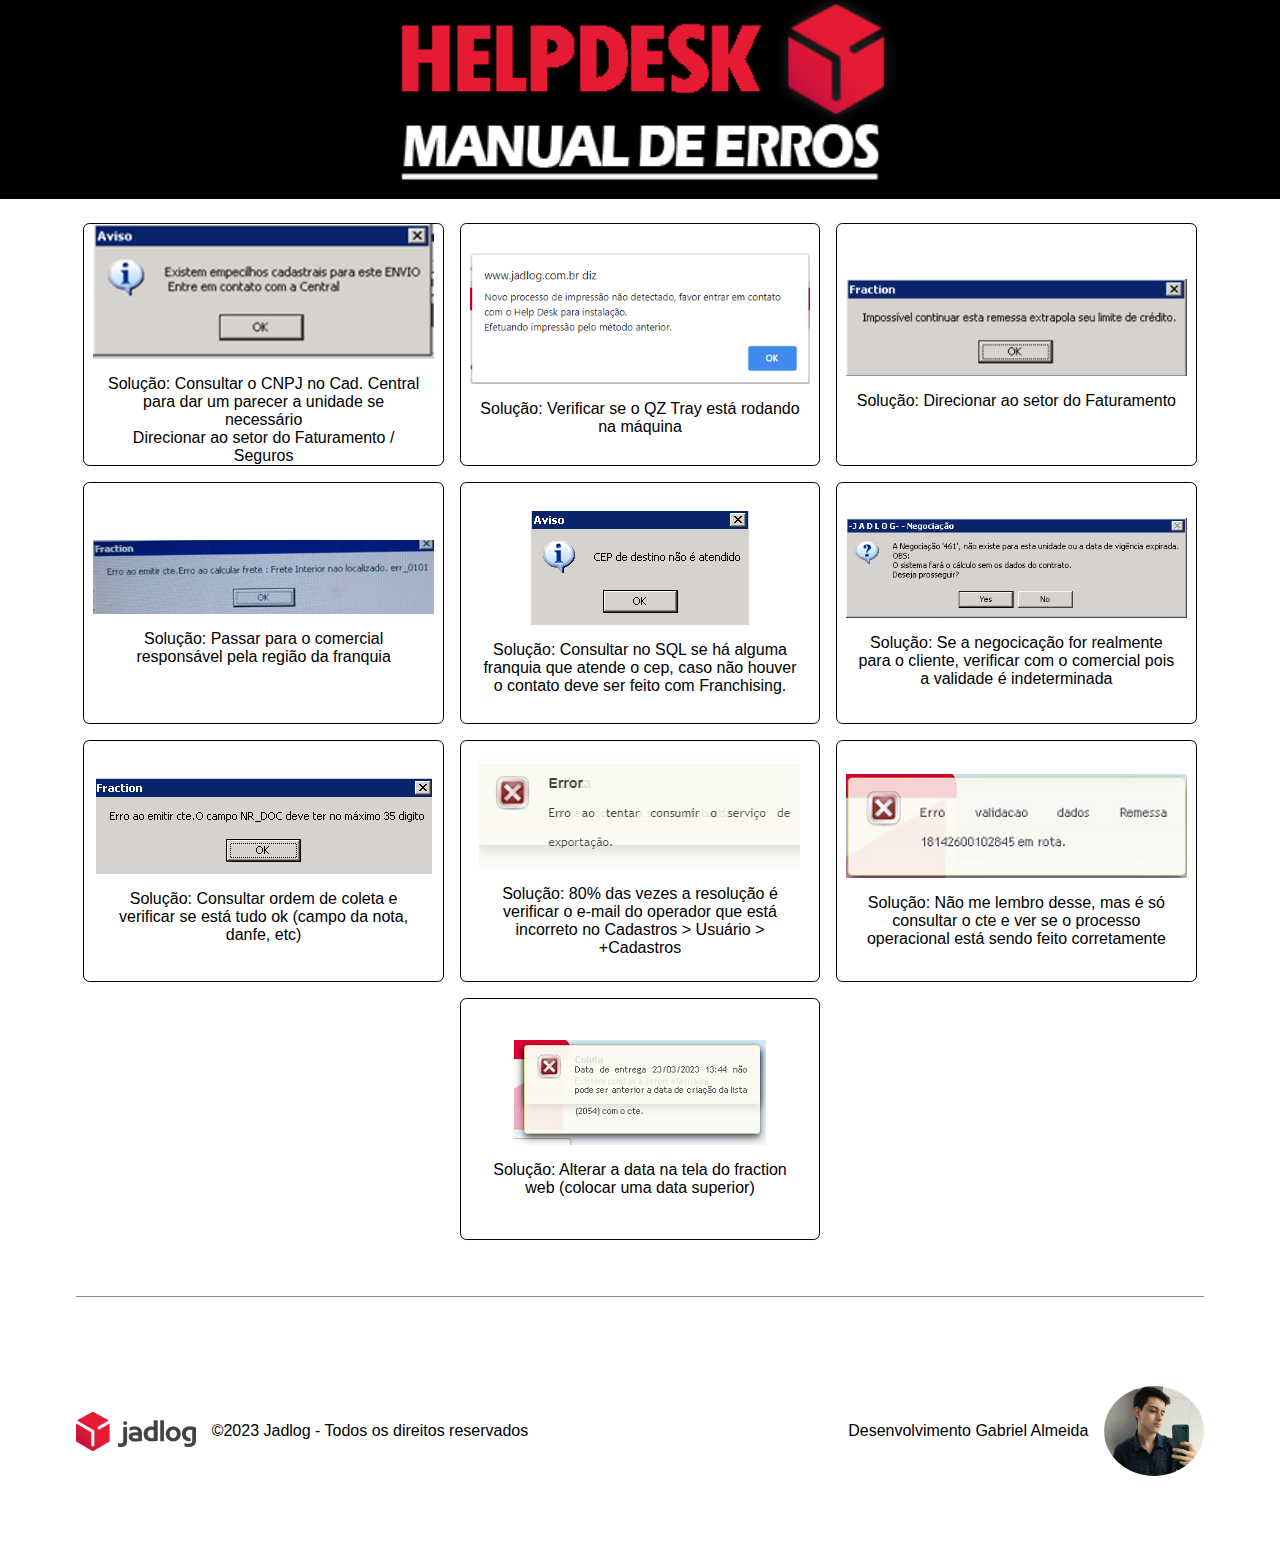
<file: index.html>
<!DOCTYPE html>
<html lang="pt-br">
<head>
    <meta charset="UTF-8">
    <meta http-equiv="X-UA-Compatible" content="IE=edge">
    <meta name="viewport" content="width=device-width, initial-scale=1.0">
    <link rel="stylesheet" href="style.css">
    <link rel="shortcut icon" href="img/favicon2.png" />
    <title>HelpDesk - Manual</title>
</head>
<body>
    <header class="header">
        <div class="container-header">
            <input type="checkbox" id="menu" class="container__botao">
            <label for="menu">
                <span class="cabecalho__menu-hamburguer"></span>
            </label>
            <ul class="lista-menu">
                <li class="lista-menu-titulo">Categorias</li>
                <li class="lista-menu-item">
                    <a href="" class="lista-menu-link">Início</a>
                </li>
                <li class="lista-menu-item">
                    <a href="" class="lista-menu-link">Instalação Etiquetadora</a>
                </li>
                <li class="lista-menu-item">
                    <a href="" class="lista-menu-link">A equipe</a>
                </li>
            </ul>
        </div>
        <div class="img-container">
            <img class="logoHelp" src="img/logo.png" alt="Logo HelpDesk">
        </div>
    </header>

    <main class="allContent">
        <section class="section-content">
            <div class="container-listas">
                <ul class="content-ul">
                    <li class="content-li">
                        <img class="img-content" src="img/empecilhos.png" alt="existem empecilhos cadastrais para este ENVIO">
                        <p class="paragrafos-content">Solução: Consultar o CNPJ no Cad. Central para dar um  parecer a unidade se necessário <br> Direcionar ao setor do Faturamento / Seguros</p>
                    </li>
                    <li class="content-li">
                        <img class="img-content" src="img/processoimpressao.png" alt="novo processo de impressõa não detectado">
                        <p class="paragrafos-content">Solução: Verificar se o QZ Tray está rodando na máquina</p>
                    </li>
                    <li class="content-li">
                        <img class="img-content" src="img/credito.png" alt="remessa estrapola limite de crédito">
                        <p class="paragrafos-content">Solução: Direcionar ao setor do Faturamento</p>
                    </li>
                    <li class="content-li">
                        <img class="img-content" src="img/freteinterior.png" alt="frete interior não localizado">
                        <p class="paragrafos-content">Solução: Passar para o comercial responsável pela região da franquia</p>
                    </li>
                    <li class="content-li">
                        <img class="img-content" src="img/naoatendido.png" alt="cep de destino não é atendido">
                        <p class="paragrafos-content">Solução: Consultar no SQL se há alguma franquia que atende o cep, caso não houver o contato deve ser feito com Franchising.</p>
                    </li>
                    <li class="content-li">
                        <img class="img-content" src="img/negociacao.png" alt="a negociação não existe ou nao foi encontrada">
                        <p class="paragrafos-content">Solução: Se a negocicação for realmente para o cliente, verificar com o comercial pois a validade é indeterminada</p>
                    </li>
                    <li class="content-li">
                        <img class="img-content" src="img/nrdoc.png" alt="o campo nr_doc deve ter no máximo 35 digitos">
                        <p class="paragrafos-content">Solução: Consultar ordem de coleta e verificar se está tudo ok (campo da nota, danfe, etc)</p>
                    </li>
                    <li class="content-li">
                        <img class="img-content" src="img/servicoexportacao.png" alt="erro ao tentar consumir o serviço de exportação">
                        <p class="paragrafos-content">Solução: 80% das vezes a resolução é verificar o e-mail do operador que está incorreto no Cadastros > Usuário > +Cadastros</p>
                    </li>
                    <li class="content-li">
                        <img class="img-content" src="img/validacaodados.png" alt="erro validação dados remessa em rota">
                        <p class="paragrafos-content">Solução: Não me lembro desse, mas é só consultar o cte e ver se o processo operacional está sendo feito corretamente</p>
                    </li>
                    <li class="content-li">
                        <img class="img-content" src="img/dtentregaanterior.png" alt="data de entrega não pode ser anterior a dt de criação da lista">
                        <p class="paragrafos-content">Solução: Alterar a data na tela do fraction web (colocar uma data superior) </p>
                    </li>
                </ul>
            </div>
        </section>
    </main>

    <footer class="footer">
            <div class="container-footer">
                <div class="containers-footer">
                    <img class="footer-logojad" src="img/jadlog-logo-1024x335-200x65.png" alt="Logo Jadlog" width="120vh">
                    <p class="footer-copy">©2023 Jadlog - Todos os direitos reservados</p>
                </div>
                <div class="containers-footer">
                    <p class="footer-p-desenvolvimento">Desenvolvimento Gabriel Almeida</p>
                    <img class="footer-myphoto" src="img/1 (1).jpg" alt="foto do Gabriel Almeida" width="100vh" height="90vh">
                </div>
            </div>
    </footer>
</body>
</html>
</file>
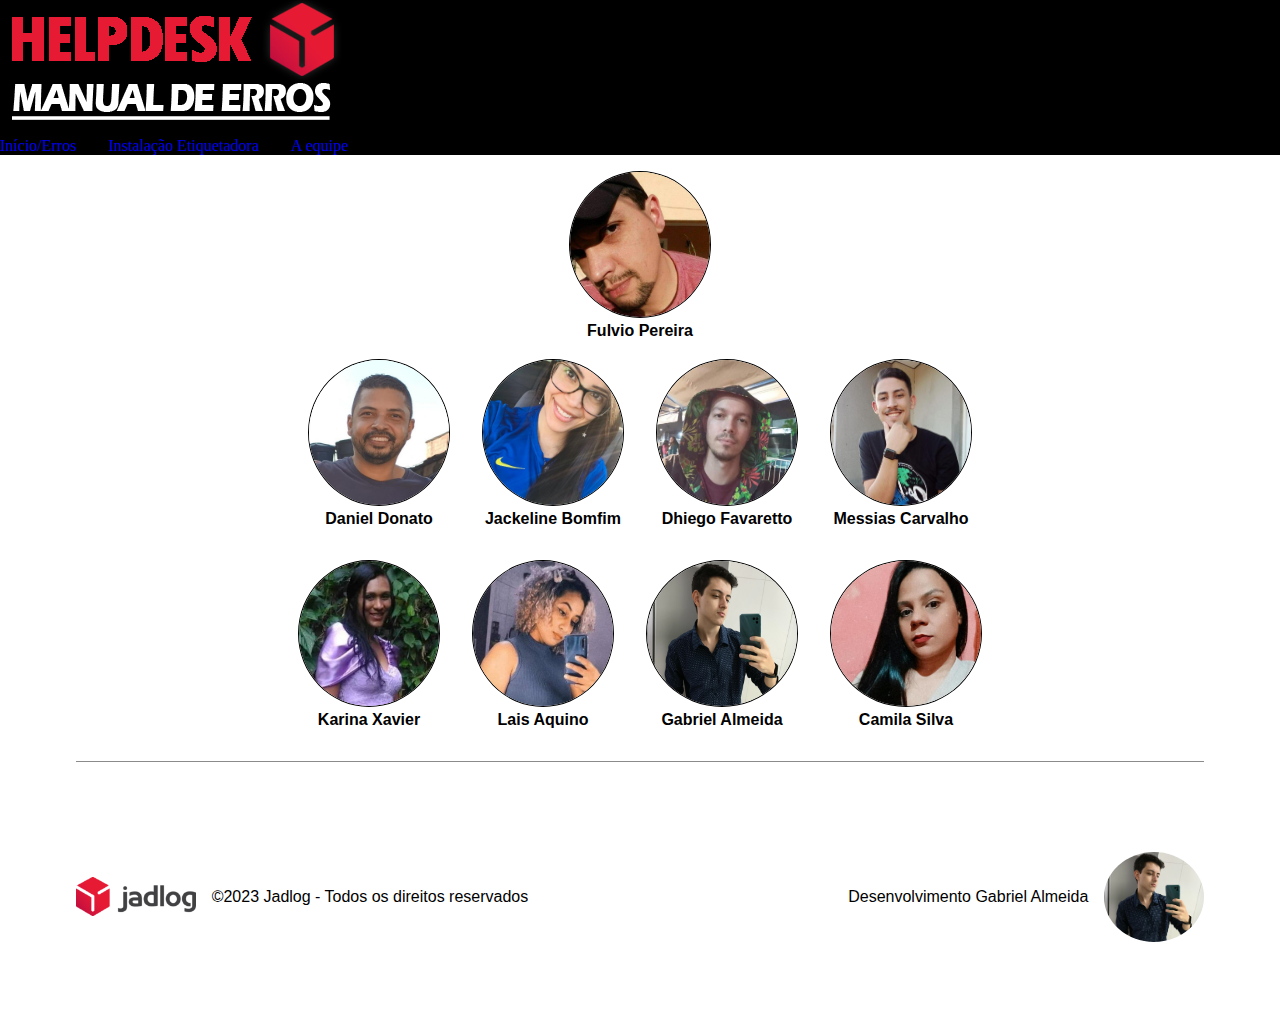
<file: equipe.html>
<!DOCTYPE html>
<html lang="pt-br">
<head>
    <meta charset="UTF-8">
    <meta http-equiv="X-UA-Compatible" content="IE=edge">
    <meta name="viewport" content="width=device-width, initial-scale=1.0">
    <link rel="stylesheet" href="style.css">
    <link rel="shortcut icon" href="img/favicon.ico" />
    <title>HelpDesk - Manual</title>
</head>
<body>  
<header class="header">
    <nav class="header-nav">
        <div class="header-nav-div">
            <div class="header-logo-container">
                <a href="index.html"><img class="header-logo" src="img/logo.png" alt="logo helpdesk"></a>
            </div>
            <ul>
                <li class="header-li">
                    <a class="header-links" href="index.html">Início/Erros</a>
                    <a class="header-links" href="etiquetadora.html">Instalação Etiquetadora</a>
                    <a class="header-links" href="equipe.html">A equipe</a>
                </li>
            </ul>
        </div>
    </nav>
</header>

<main>
    <section class="section-pai-ol">
        <div class="img-fulvio">
            <li class="section-li">
                <img src="img/1 (3).png" alt="Imagem Fulvio Pereira" width="140vh" height="145vh">
                <p>Fulvio Pereira</p>
            </li>
        </div>
            <ol class="section-ol-container">
                <li class="section-li">
                    <img src="img/1 (1).png" alt="Imagem Daniel Donato" width="140vh" height="145vh">
                    <p>Daniel Donato</p>
                </li>
                <li class="section-li">
                    <img src="img/1 (2).png" alt="Imagem Jackeline Bomfim" width="140vh" height="145vh">
                    <p>Jackeline Bomfim</p>
                </li>
                <li class="section-li">
                    <img src="img/1 (4).png" alt="Imagem Dhiego Favaretto" width="140vh" height="145vh">
                    <p>Dhiego Favaretto</p>
                </li>
                <li class="section-li">
                    <img src="img/1 (5).png" alt="Imagem Messias Carvalh" width="140vh" height="145vh">
                    <p>Messias Carvalho</p>
                </li>
                <li class="section-li">
                    <img src="img/1 (6).png" alt="Imagem Karina Xavier" width="140vh" height="145vh">
                    <p>Karina Xavier</p>
                </li>
                <li class="section-li">
                    <img src="img/1 (7).png" alt="Imagem Lais Aquino" width="140vh" height="145vh">
                    <p>Lais Aquino</p>
                </li>
                <li class="section-li">
                    <img src="img/S2creenshot_1.png" alt="Imagem Gabriel Almeida" width="150vh" height="145vh">
                    <p>Gabriel Almeida</p>
                </li>
                <li class="section-li">
                    <img src="img/camila.png" alt="Imagem Camila Silçva" width="150vh" height="145vh">
                    <p>Camila Silva</p>
                </li>
            </ol>
    </section>
</main>

<footer class="footer">
    <div class="container-footer">
        <div class="containers-footer">
            <img class="footer-logojad" src="img/jadlog-logo-1024x335-200x65.png" alt="Logo Jadlog" width="120vh">
            <p class="footer-copy">©2023 Jadlog - Todos os direitos reservados</p>
        </div>
        <div class="containers-footer">
            <p class="footer-p-desenvolvimento">Desenvolvimento Gabriel Almeida</p>
            <img class="footer-myphoto" src="img/S2creenshot_1.png" alt="foto do Gabriel Almeida" width="100vh" height="90vh">
        </div>
    </div>
</footer>
</body>
</html>
</file>
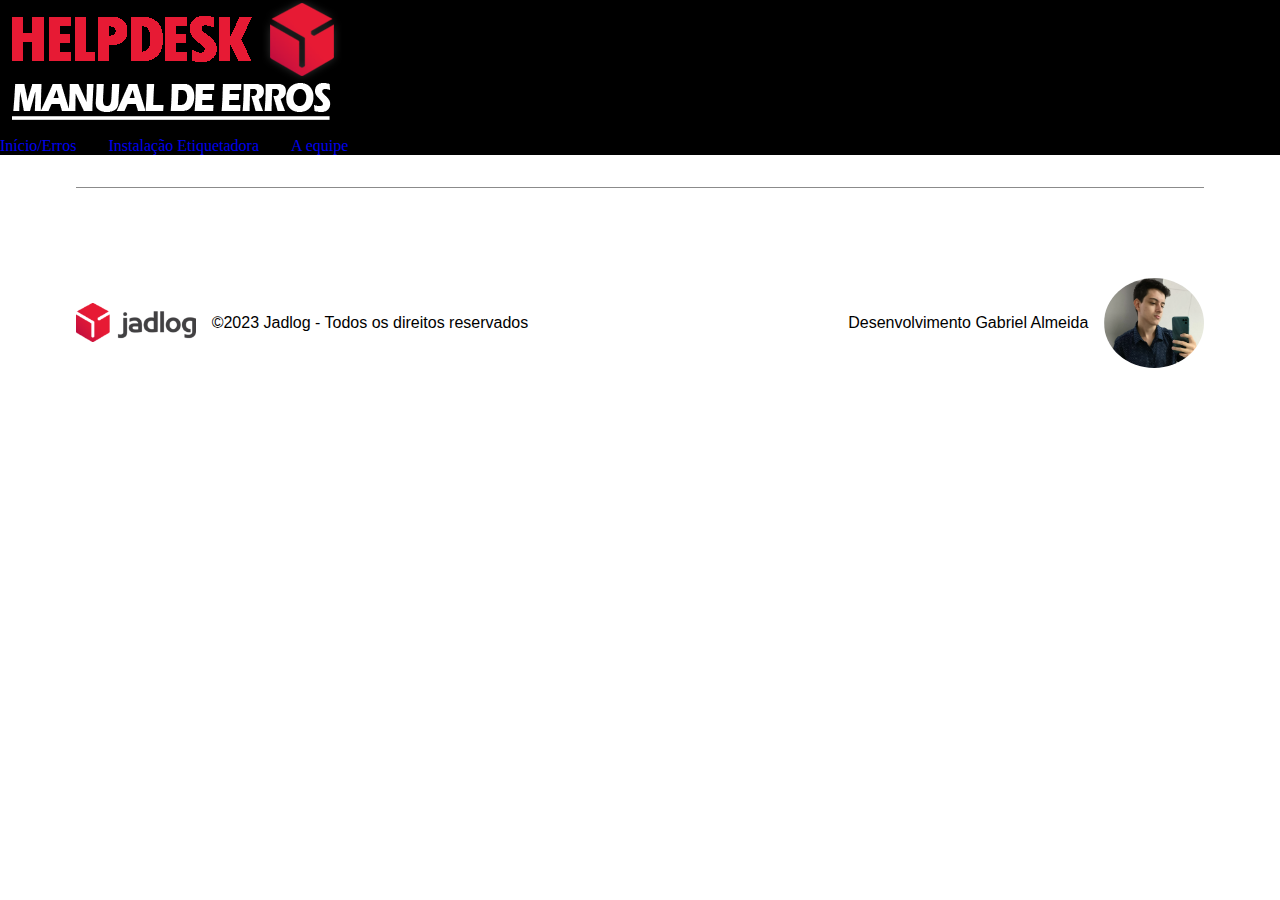
<file: etiquetadora.html>
<!DOCTYPE html>
<html lang="pt-br">
<head>
    <meta charset="UTF-8">
    <meta http-equiv="X-UA-Compatible" content="IE=edge">
    <meta name="viewport" content="width=device-width, initial-scale=1.0">
    <link rel="stylesheet" href="style.css">
    <link rel="shortcut icon" href="img/favicon.ico" />
    <title>HelpDesk - Manual</title>
</head>
<body>
<header class="header">
    <nav class="header-nav">
        <div class="header-nav-div">
            <div class="header-logo-container">
                <a href="index.html"><img class="header-logo" src="img/logo.png" alt="logo helpdesk"></a>
            </div>
            <ul>
                <li class="header-li">
                    <a class="header-links" href="index.html">Início/Erros</a>
                    <a class="header-links" href="etiquetadora.html">Instalação Etiquetadora</a>
                    <a class="header-links" href="equipe.html">A equipe</a>
                </li>
            </ul>
        </div>
    </nav>
</header>

<main>
    
</main>

<footer class="footer">
    <div class="container-footer">
        <div class="containers-footer">
            <img class="footer-logojad" src="img/jadlog-logo-1024x335-200x65.png" alt="Logo Jadlog" width="120vh">
            <p class="footer-copy">©2023 Jadlog - Todos os direitos reservados</p>
        </div>
        <div class="containers-footer">
            <p class="footer-p-desenvolvimento">Desenvolvimento Gabriel Almeida</p>
            <img class="footer-myphoto" src="img/1 (1).jpg" alt="foto do Gabriel Almeida" width="100vh" height="90vh">
        </div>
    </div>
</footer>
</body>
</html>
</file>
<file: style.css>
@import url('https://fonts.googleapis.com/css2?family=Poppins:ital,wght@0,200;0,300;0,400;0,500;0,600;0,700;1,200&display=swap');

* {
    margin: 0;
    padding: 0;
}

a {
    text-decoration: none;
}

li {
    list-style: none;
}

.header {
    display: flex;
    background-color: rgb(0, 0, 0);
    position: relative;
}

.img-container {
    display: flex;
    justify-content: center;
    width: 100%;
}

.logoHelp {
    width: 40%;
}

.lista-menu {
    display: none;
    position: absolute;
    top: 100%;
    background: white;
    padding: 0.4rem 2rem 0.4rem 0.4rem;
}

.lista-menu-titulo {
    color: #EB9B00;
    font-weight: 600;
}

.lista-menu-link {
    color: #002F52;
    text-transform: uppercase;
    font-weight: 400;
}

.lista-menu-titulo, .lista-menu-item {
    font-family: 'Poppins', sans-serif;
    font-size: 1.1rem;
    padding: 0.8rem 0rem 0.6rem 1rem;
}

.header-li {
    display: flex;
    gap: 2rem;
}

.container__botao {
    display: none;
}

.container__botao:checked ~ .lista-menu {
    display: block;
}

.allContent {
    min-width: 100%;
}

.section-content {
    width: 100%;
    margin: 1.5rem auto;
}

.content-ul {
    display: flex;
    flex-wrap: wrap;
    gap: 1rem;
    justify-content: center;
}

.content-li {
    display: flex;
    flex-direction: column;
    justify-content: center;
    align-items: center;
    text-align: center;
    border: 0.1vh solid black;
    border-radius: 0.4rem;
    width: 28%;
    min-height: 15rem;
    gap: 1rem;
}

.content-li:hover {
    border: 1px solid red;
}

.img-content {
    max-width: 95%;
    min-height: auto;
}

.paragrafos-content {
    font-family: Arial, Helvetica, sans-serif;
    padding: 0% 5%;
}

.footer {
    display: flex;
    justify-content: center;
    height: 30vh;
    width: 100%;
    padding-top: 2rem;
}

.container-footer {
    display: flex;
    text-align: center;
    align-items: center;
    border-top: 1px solid rgb(139, 139, 139);
    gap: 20rem;
}

.containers-footer {
    display: flex;
    align-items: center;
    gap: 1rem;
}

.footer-copy, .footer-p-desenvolvimento {
    font-family: Arial, Helvetica, sans-serif;
}

.footer-myphoto {
    border-radius: 50%;
}

.section-ol-container {
    display: flex;
    flex-wrap: wrap;
    gap: 2rem;
    padding: 1.2rem 15rem 0rem 15rem;
    justify-content: center;
}

.section-li {

}

.section-li img {
    border: 1px solid black;
    border-radius: 100%;
}

.section-li p {
    font-family: Arial, Helvetica, sans-serif;
    text-align: center;
    font-size: 1rem;
    font-weight: 600;
}

.img-fulvio {
    display: flex;
    justify-content: center;
    padding-top: 1rem;
}
</file>
